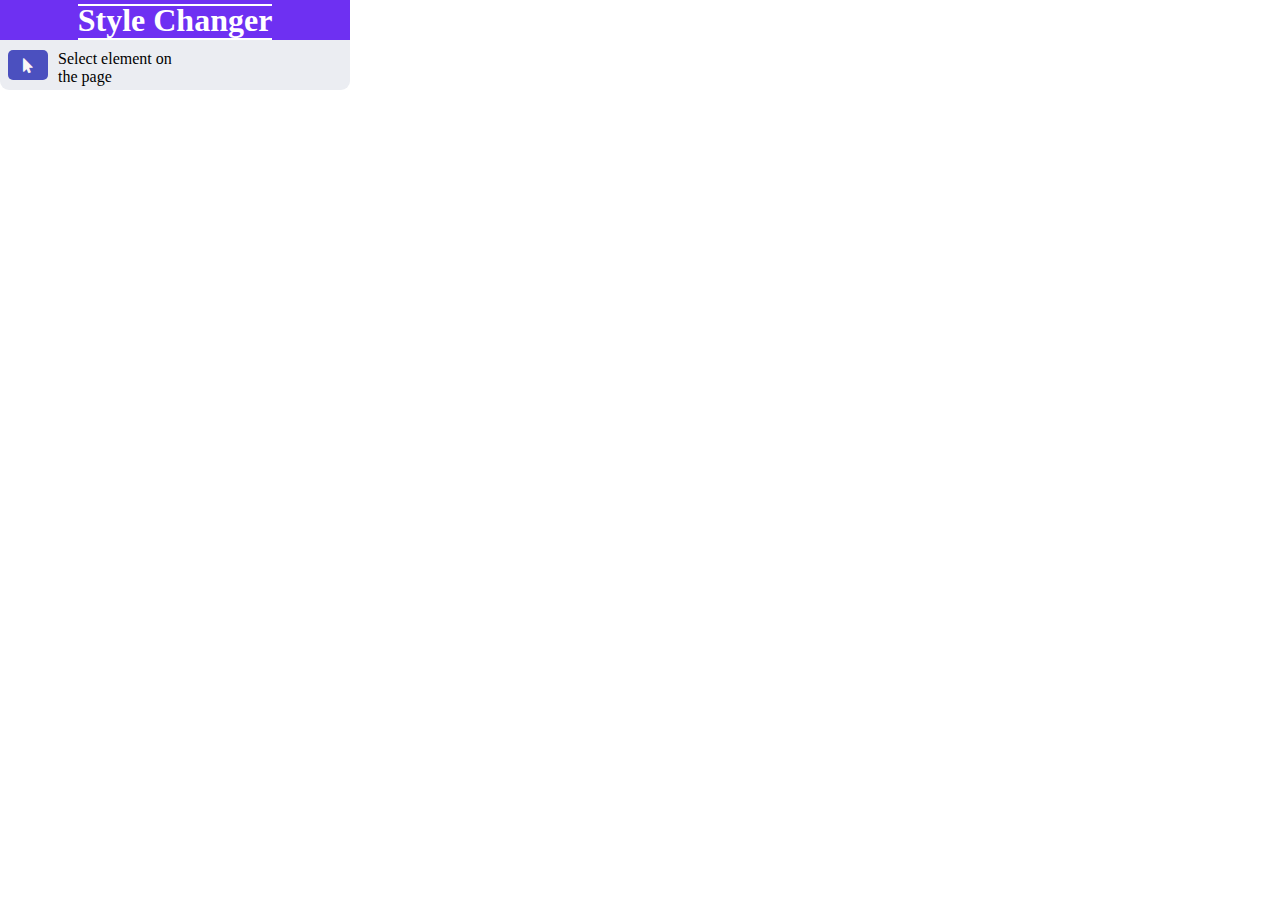
<file: index.html>
<!DOCTYPE html>
<html lang="en">
  <head>
    <meta charset="UTF-8" />
    <meta http-equiv="X-UA-Compatible" content="IE=edge" />
    <meta name="viewport" content="width=device-width, initial-scale=1.0" />
    <!-- master css file -->
    <link rel="stylesheet" href="css/style.css" />
    <!-- google font  -->
    <link rel="preconnect" href="https://fonts.googleapis.com" />
    <link rel="preconnect" href="https://fonts.gstatic.com" crossorigin />
    <link
      href="https://fonts.googleapis.com/css2?family=Cairo:wght@300;400;500;600;700&display=swap"
      rel="stylesheet"
    />
    <link rel="preconnect" href="https://fonts.googleapis.com" />
    <link rel="preconnect" href="https://fonts.gstatic.com" crossorigin />
    <link
      href="https://fonts.googleapis.com/css2?family=Cairo:wght@300;400;500;600;700&display=swap"
      rel="stylesheet"
    />
    <link rel="preconnect" href="https://fonts.googleapis.com" />

    <link rel="preconnect" href="https://fonts.gstatic.com" crossorigin />
    <link
      href="https://fonts.googleapis.com/css2?family=Cairo:wght@300;400;500;600;700&display=swap"
      rel="stylesheet"
    />
    <link rel="preconnect" href="https://fonts.googleapis.com" />
    <link rel="preconnect" href="https://fonts.gstatic.com" crossorigin />
    <link
      href="https://fonts.googleapis.com/css2?family=Cairo:wght@300;400;500;600;700&family=Indie+Flower&display=swap"
      rel="stylesheet"
    />

    <!-- font awesome lib. -->
    <link
      rel="stylesheet"
      href="https://cdnjs.cloudflare.com/ajax/libs/font-awesome/4.7.0/css/font-awesome.min.css"
    />

    <title>Style Changer</title>
  </head>
  <body>
    <div class="work-flow">
      <div class="header">
        <h1>Style Changer</h1>
      </div>

      <div class="cursor" style="padding-bottom: 10px;">
        <button id="selectionBtn" class="cursor-button">
          <i class="fa fa-mouse-pointer"></i>
        </button>
        <label id="cursorText" style="width: 120px; display: block; height:30px;">Select element on the page</label>
      </div>
    </div>

    <script src="JS/main.js"></script>
  </body>
</html>
</file>
<file: css/style.css>
:root {
  --main-background-color: #ebedf2;
  --main-border-color: #acb0f2;
  --main-button-color: #4b50bf;
  --main-hover-color: #231773;
  --main-header_footer-color: #6e30f2;
  --mainPadding: 10px;
}
body {
  font-family: Cambria, Cochin, Georgia, Times, "Times New Roman", serif;
  max-width: 350px;
  /* max-height: 1000px; */
  margin: 0;
  padding: 0;
}
.work-flow {
  max-width: 350px;
  /* max-height: 1000px; */
  background-color: var(--main-background-color);
  /* border: 5px solid #acb0f2; */
  /* margin-left: 10px; */
  /* box-shadow: 1px 1px 10px 1px blue, 1px 1px 10px 1px red; */
  /* overflow: hidden; */
  border-radius: 9px;
}

/* start header  */
.header {
  background-color: var(--main-header_footer-color);
  width: 100%;
  display: flex;
  justify-content: center;
  align-items: center;
  height: 40px;
}
h1 {
  position: relative;
  text-align: center;
  margin: 0;
  color: white;
  width: fit-content;
}
h1::before,
h1::after {
  content: "";
  position: absolute;
  background-color: white;
  left: 0;
  width: 100%;
  height: 2px;
}
h1::before {
  top: 2px;
}
h1::after {
  bottom: -1px;
}
/* end header */
/* start cursor */
.cursor {
  display: flex;
  gap: 10px;
  align-items: center;
  min-height: 20px;
  /* padding-left: 20px; */
  /* width: fit-content; */
  /* box-shadow: 1px 1px 10px 1px blue, 1px 1px 10px 1px red; */
  /* background-color: rgb(160, 149, 233); */
  /* border-radius: 7px; */
  /* align-items: stretch; */
  margin-top: 10px;
}
.cursor .cursor-button {
  height: 30px;
  width: 40px;
  border: none;
  background-color: var(--main-button-color);
  margin-left: 8px;
  border-radius: 5px;
  cursor: pointer;
}
.cursor .cursor-button i {
  color: rgb(250, 246, 246);
  font-size: 15px;
  display: flex;
  justify-content: center;
  align-items: center;
  cursor: pointer;
}
#cursor-text {
  min-height: 26px;
  flex: 1;
  border: none;
  outline: none;
  border: 1px solid var(--main-border-color);
  margin-right: 8px;
  border-radius: 5px;
}
/* end cursor */

.text {
  margin-left: 6px;
  margin-top: 8px;
  max-width: 315px;
  max-height: 500px;
}

.color-and-background {
  margin-left: 20px;
  margin-top: 10px;
}

h2 {
  font-size: 20px;
  margin-top: 1px;
  text-shadow: 1.3px 1.4px #4b50bf;
  background: center rgb(228, 213, 228);
  shape-rendering: optimizeSpeed;
  text-align: center;
  border-radius: var(--mainPadding);
  margin-right: 10px;
}
.colorize {
  margin-left: 20px;
  margin-top: 8px;
  max-width: 315px;
  max-height: 500px;
  /* text-shadow: 1.3px 1.4px #4b50bf; */
}
.background-color {
  margin-left: 10px;
  margin-top: 5px;
  max-width: 315px;
  max-height: 500px;
}

#text-number {
  width: 120px;
  border: none;
  outline: none;
  border: 1px solid var(--main-border-color);
  margin-left: 9px;
}
#font-familys {
  width: 120px;
  border: none solid;
  outline: none;
  border: 1px solid var(--main-border-color);
  margin-left: 9px;
}

#text-line-height {
  width: 120px;
  border: none;
  outline: none;
  border: 1px solid var(--main-border-color);
  margin-right: 15px;
  margin-left: 9px;
}
#font-sizes {
  width: 120px;
  border: none;
  outline: none;
  border: 1px solid var(--main-border-color);
  margin-left: 8px;
}
.button {
  width: 30px;
  height: 20px;
  border: none;
  background-color: var(--main-button-color);
  margin: 8px;
  border-radius: 5px;
  margin-left: 18px;
  cursor: pointer;
  float: left;
  justify-content: space-around;

  /* */
}

.button1 {
  width: 44px;
  height: 20px;
  border: none;
  background-color: var(--main-button-color);
  margin-right: 2px;
  font-size: 11px;
  margin-left: 2px;
  border-radius: 5px;
  cursor: pointer;
  float: inline-start;
  justify-content: space-around;
  color: white;
}

.color {
  width: 40px;
  height: 30px;
  background-color: var(--main-button-color);
  margin-left: 64px;
  transition-duration: 1s;

  /* forced-color-adjust: red; */
}

.background-color-text {
  width: 40px;
  height: 30px;

  background-color: var(--main-button-color);

  margin-left: 10px;
  transition-duration: 1s;

  /* forced-color-adjust: red; */
}

/* .background-color1 {
    /* width: 40px; */
/* height:30px; */
/* margin-left: 10px;
    margin-top: 8px;
    max-width: 315px;
    max-height: 500px;
    color: rgb(160, 90, 90);  */

/* forced-color-adjust: red; */

.button3 {
  width: 44px;
  height: 20px;
  border: none;
  background-color: var(--main-button-color);
  margin-right: 2px;
  font-size: 11px;
  margin-left: 60px;
  margin-top: 5px;
  border-radius: 5px;
  cursor: pointer;
  float: inline-start;
  justify-content: space-around;
  color: white;
}

/* transform: rotate(30deg); */
/* transform: translate(px); */
/* transform: rotateX(70deg);
  transform-origin:  right top ;  */

/* text-align: center;
  display: inline-block;
  padding: 15px 40px;
  border: 1px solid #fff;
  cursor: pointer;
  letter-spacing: 2px;
  position: relative;
  overflow: hidden;
  margin: 0 20px; */

/* /* }
.button1:hover:before {
  right: 105%;
} */

/* .button1:before

  {
    content: "";
    position: absolute;
    height: 150px;
    width: 50px;
    background: #fff;
    right: -40px;
    top: -40px;
    transform: rotate(37deg);
    transition: all .3s;
    opacity: 0.3;
} */

::selection {
  background-color: #6e30f2;
}
</file>
